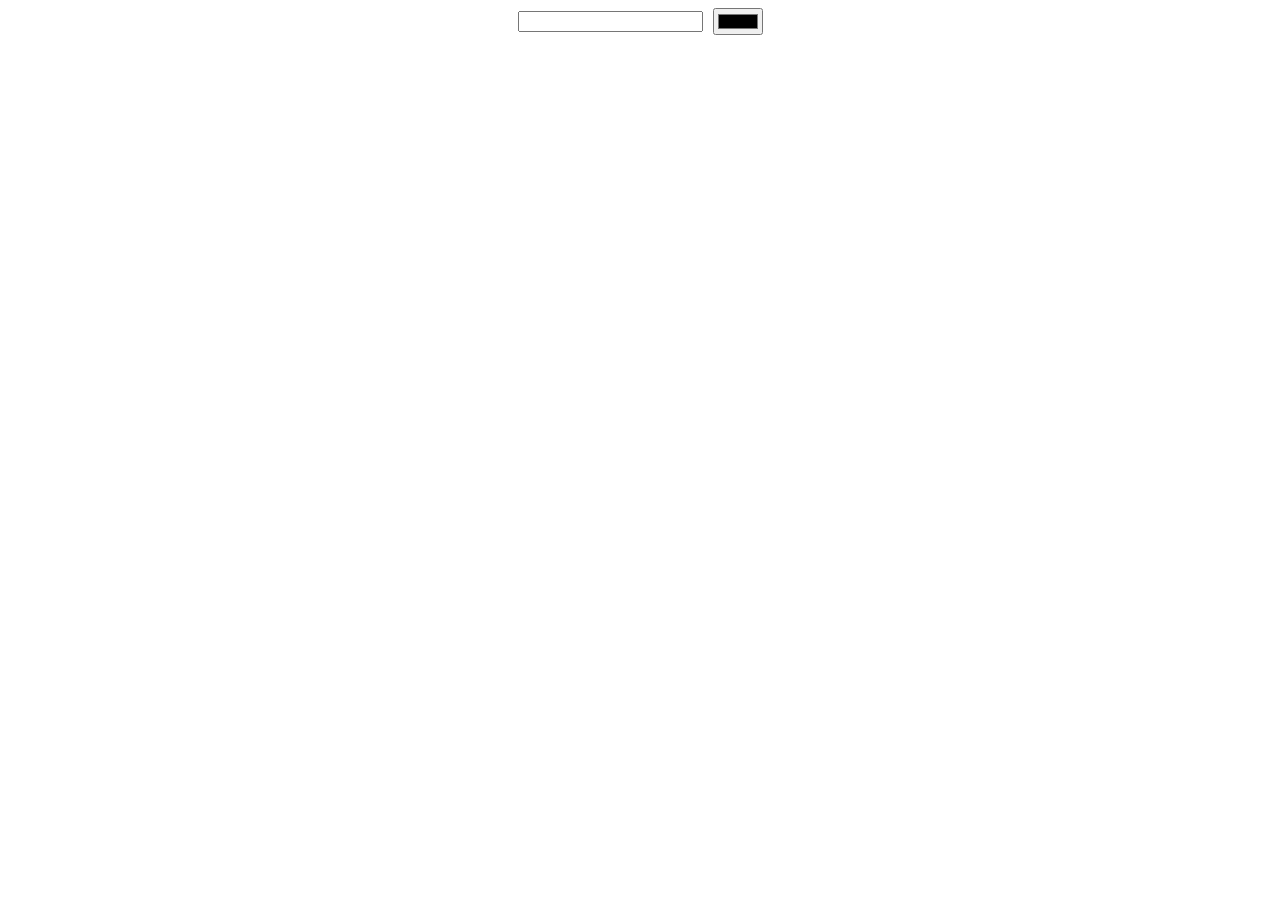
<file: DOM/blocks/index.html>
<!DOCTYPE html>
<html lang="en">
<head>
    <meta charset="UTF-8">
    <meta name="viewport" content="width=device-width, initial-scale=1.0">

    <link rel="stylesheet" href="./blocks.css">
    <title>Blocks</title>
</head>
<body>
    <div class="blocks-coloring-container">
        <div class="controls">
          <input type="number" min="0" class="quantity-selector">
          <input type="color" class="color-selector">
        </div>
        <div class="blocks"></div>
      </div>
      <script src="./blocks.js"></script>
</body>
</html>
</file>
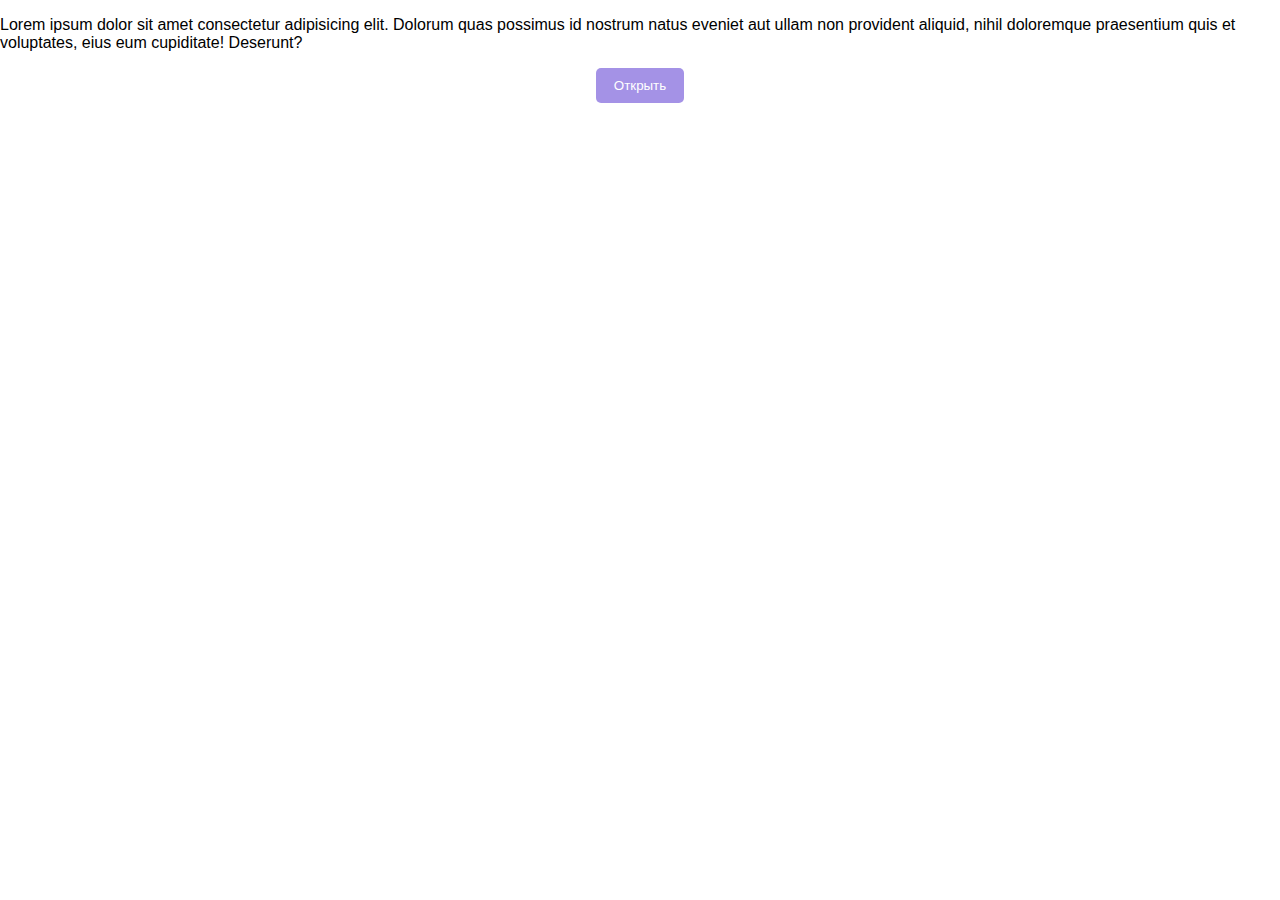
<file: DOM/modal-2/index.html>
<!DOCTYPE html>
<html lang="en">
<head>
    <meta charset="UTF-8">
    <meta name="viewport" content="width=device-width, initial-scale=1.0">

    <link rel="stylesheet" href="./modal.css">
    <title>Modal</title>
</head>
<body>
    <div class="container">
        <p>Lorem ipsum dolor sit amet consectetur adipisicing elit. Dolorum quas possimus id nostrum natus eveniet aut ullam non provident aliquid, nihil doloremque praesentium quis et voluptates, eius eum cupiditate! Deserunt?</p>
    <button class="btn" id="openOverlay">Открыть</button>
    </div>
    <script type="html/template" id="overlayTemplate">
        <div class="modal-container">
            <a href="#" class="close">x</a>
            <div class="content"></div>
        </div>
    </script>
    <script src="./modalTemplate.js"></script>
</body>
</html>
</file>
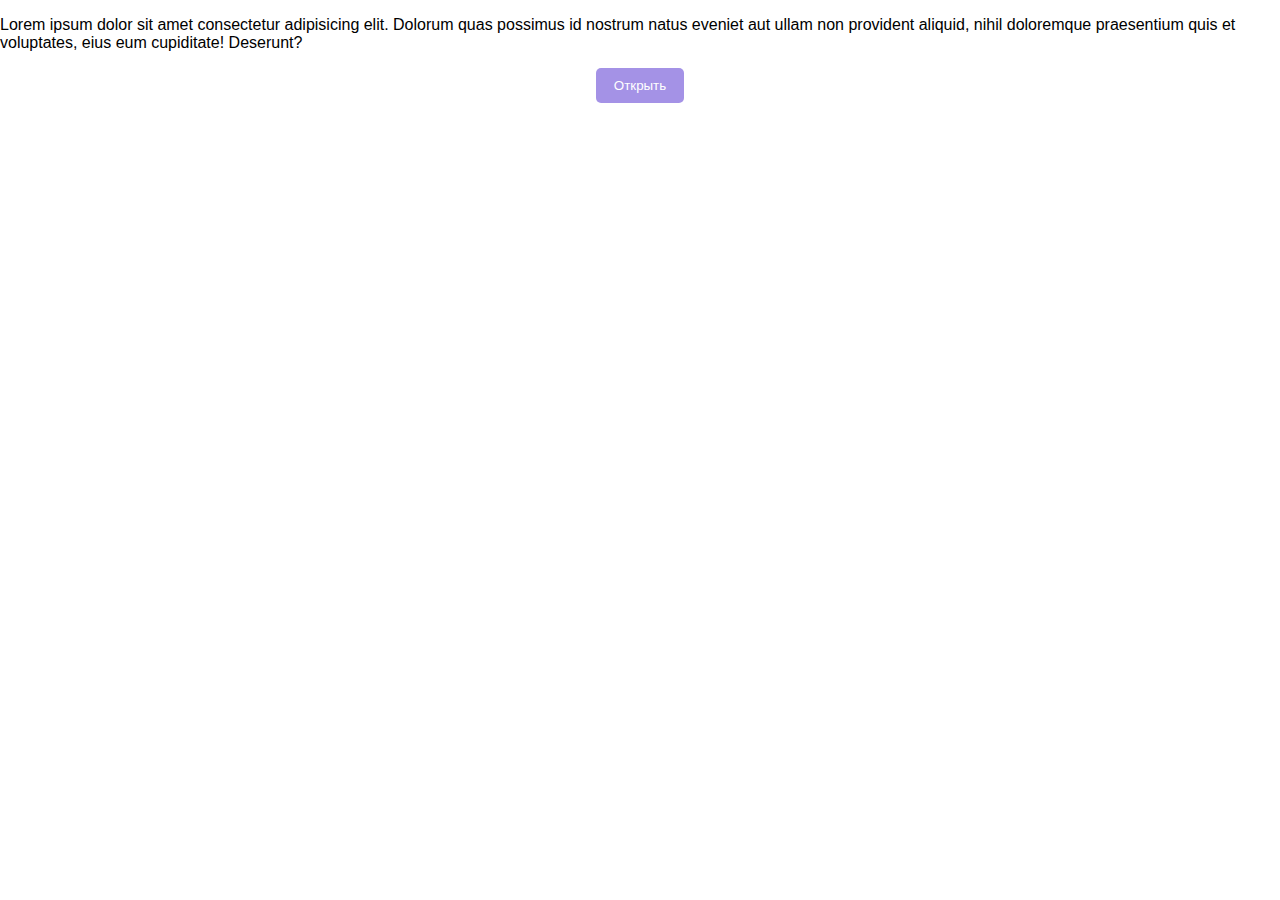
<file: DOM/modal/index.html>
<!DOCTYPE html>
<html lang="en">
<head>
    <meta charset="UTF-8">
    <meta name="viewport" content="width=device-width, initial-scale=1.0">

    <link rel="stylesheet" href="./modal.css">
    <title>Modal</title>
</head>
<body>
    <div class="container">
        <p>Lorem ipsum dolor sit amet consectetur adipisicing elit. Dolorum quas possimus id nostrum natus eveniet aut ullam non provident aliquid, nihil doloremque praesentium quis et voluptates, eius eum cupiditate! Deserunt?</p>
    <button class="btn" id="openOverlay">Открыть</button>
    </div>
    <script src="./modal.js"></script>
</body>
</html>
</file>
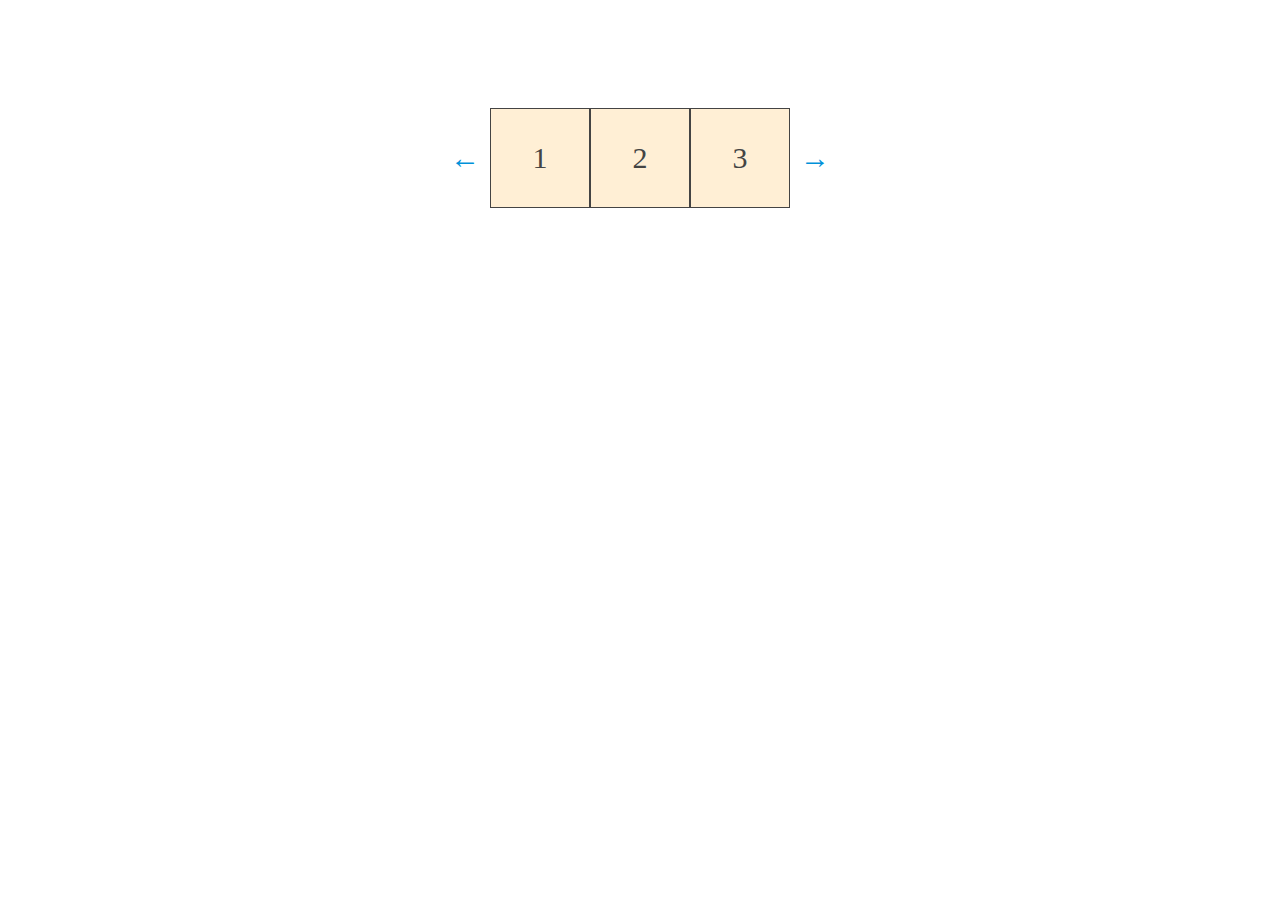
<file: DOM/slider/index.html>
<!DOCTYPE html>
<html lang="en">
<head>
    <meta charset="UTF-8">
    <meta name="viewport" content="width=device-width, initial-scale=1.0">

    <link rel="stylesheet" href="./slider.css">
    <title>Slider</title>
</head>
<body>
    <div class="slider__container">
        <a href="" class="arrow" id="left">←</a>
        <div class="slider">
            <ul class="items" id="items">
               <li class="item">1</li>
               <li class="item">2</li>
               <li class="item">3</li>
               <li class="item">4</li>
               <li class="item">5</li>
               <li class="item">6</li>
               <li class="item">7</li>
               <li class="item">8</li>
            </ul>
        </div>
        <a href="" class="arrow" id="right">→</a>
        <script src="slider.js"></script>
    </div>
    
</body>
</html>
</file>
<file: DOM/blocks/blocks.css>
body {
    font-family: Arial, Helvetica, sans-serif;
  }
  
  .controls {
    margin-bottom: 20px;
    display: flex;
    align-items: center;
    justify-content: center;
  }
  
  .quantity-selector {
    margin-right: 10px;
  }
  
  .blocks {
    display: flex;
    flex-wrap: wrap;
  }
  
  .item {
    width: 50px;
    height: 50px;
    line-height: 50px;
    text-align: center;
    border: 1px solid black;
    margin-right: 10px;
    margin-bottom: 10px;
  }
</file>
<file: DOM/modal-2/modal.css>
body, html {
    position: relative;
    height: 100%;
    margin: 0;
    font-family: Helvetica, sans-serif;
  }

  .container {
    display: flex;
    flex-direction: column;
    align-items: center;
  }

  .btn {
    background: #a492e6;
    color: #fff;
    padding: 10px 18px;
    border-radius: 5px;
    outline: none;
    border: none;
    cursor: pointer;
  }

  .btn:hover {
    opacity: 0.8;
  }

  .overlay {
      position: absolute;
      background: rgba(00, 00, 00, .2);
      top: 0;
      left: 0;
      right: 0;
      bottom: 0;
      display: flex;
      align-items: center;
      justify-content: center;
      z-index: 10000;
  }

  .modal-container {
      position: relative;
  }

  .content {
    width: 400px;
    padding: 10px;
    background: #444;
    border-radius: 5px;
    color: #fff;
    margin: 0;
  }

  .close {
      color: #fff;
      position: absolute;
      text-decoration: none;
      right: -5px;
      top: -10px;
      background: #d00;
      border-radius: 50%;
      width: 20px;
      height: 20px;
      line-height: 20px;
      text-align: center;
  }

  .close:hover {
    background: #d33;
  }
</file>
<file: DOM/modal/modal.css>
body, html {
    position: relative;
    height: 100%;
    margin: 0;
    font-family: Helvetica, sans-serif;
  }

  .container {
    display: flex;
    flex-direction: column;
    align-items: center;
  }

  .btn {
    background: #a492e6;
    color: #fff;
    padding: 10px 18px;
    border-radius: 5px;
    outline: none;
    border: none;
    cursor: pointer;
  }

  .btn:hover {
    opacity: 0.8;
  }

  .overlay {
      position: absolute;
      background: rgba(00, 00, 00, .2);
      top: 0;
      left: 0;
      right: 0;
      bottom: 0;
      display: flex;
      align-items: center;
      justify-content: center;
      z-index: 10000;
  }

  .modal-container {
      position: relative;
  }

  .content {
    width: 400px;
    padding: 10px;
    background: #444;
    border-radius: 5px;
    color: #fff;
    margin: 0;
  }

  .close {
      color: #fff;
      position: absolute;
      text-decoration: none;
      right: -5px;
      top: -10px;
      background: #d00;
      border-radius: 50%;
      width: 20px;
      height: 20px;
      line-height: 20px;
      text-align: center;
  }

  .close:hover {
    background: #d33;
  }
</file>
<file: DOM/slider/slider.css>
a,
a:visited,
a:active,
a:focus {
  color: #0091d9;
  text-decoration: none;
}

a:hover,
a:active,
a:focus {
  color: #ff6163;
}

.slider__container {
    display: flex;
    align-items: center;
    justify-content: center;
    padding-top: 100px;
  }

  .arrow {
    font-size: 30px;
  }

  .slider {
      display: flex;
      width: 300px;
      overflow: hidden;
      margin: 0 10px;
  }

  ul {
    padding: 0;
    margin: 0;
  }

  li {
    list-style: none;
  }

  .items {
    display: flex;
    position: relative;
    color: #444;
    font-size: 30px;
    right: 0;
    transition: right .3s;
  }

  .item {
      display: flex;
      align-items: center;
      justify-content: center;
      background-color: papayawhip;
      box-sizing: border-box;
      width: 100px;
      height: 100px;
      border: 1px solid #444;
  }
</file>
